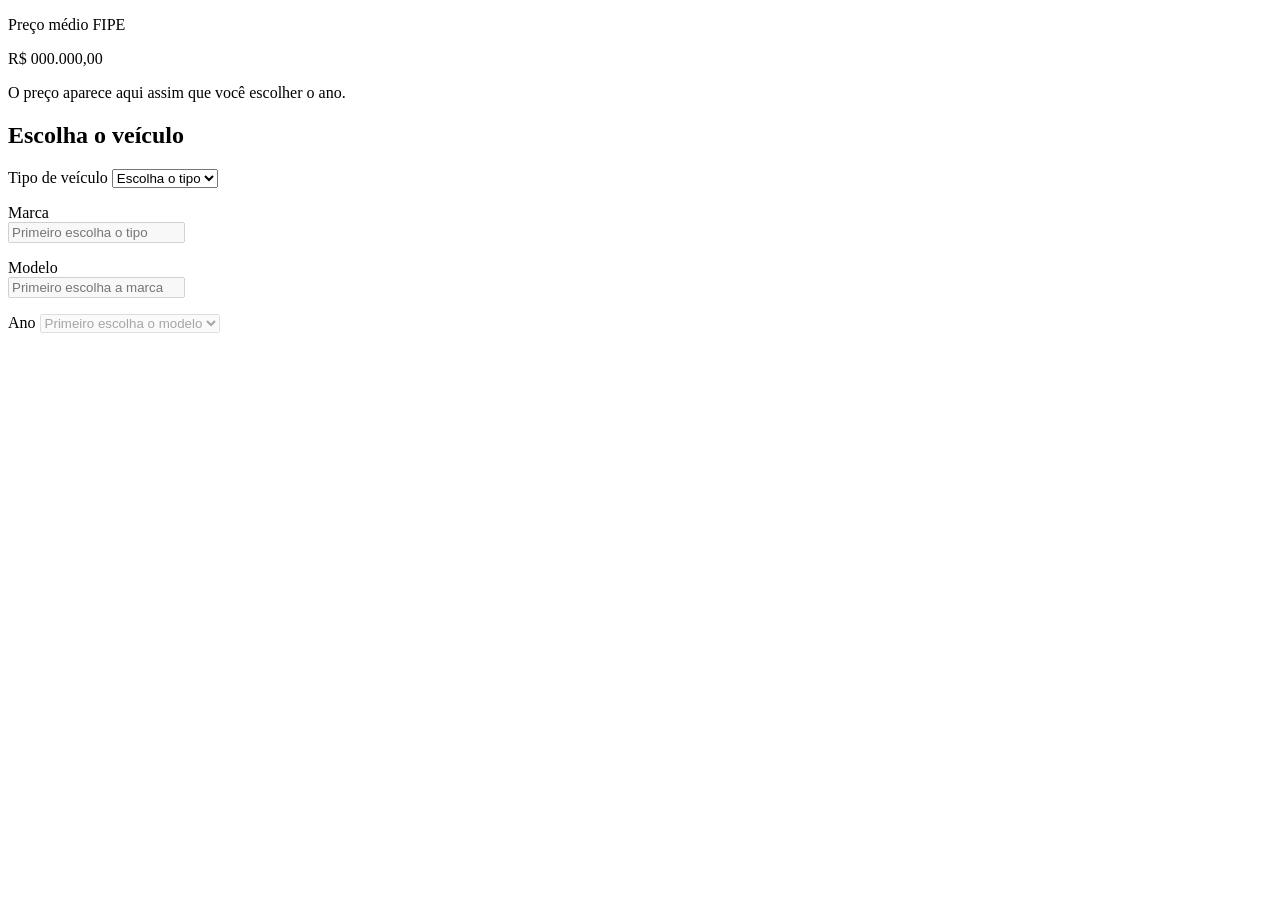
<file: src/main/resources/templates/index.html>
<!DOCTYPE html>
<html lang="pt-BR" xmlns:th="http://www.thymeleaf.org">
<head th:replace="~{fragments/layout :: head('Consulta FIPE')}">
    <title>Consulta FIPE</title>
</head>
<body>
<header th:replace="~{fragments/layout :: cabecalho}"></header>

<main class="conteudo">
    <!-- Leitor do preço. Fica no topo, sempre no mesmo lugar, e recebe o fragmento "resultado :: card"
         (ou "resultado :: erro") renderizado pelo servidor. O estado parado abaixo serve de modelo
         para o JavaScript, que o copia ao limpar e ao consultar. -->
    <section id="resultado" class="leitor" aria-live="polite" aria-label="Resultado da consulta">
        <div class="resultado resultado--parado">
            <header class="resultado__cabecalho">
                <p class="resultado__rotulo">Preço médio FIPE</p>
            </header>
            <p class="resultado__preco" aria-hidden="true">R$ 000.000,00</p>
            <p class="resultado__referencia">O preço aparece aqui assim que você escolher o ano.</p>
        </div>
    </section>

    <section class="painel-consulta" aria-labelledby="titulo-consulta">
        <h1 id="titulo-consulta" class="painel-consulta__titulo">Escolha o veículo</h1>

        <noscript>
            <p class="aviso">A consulta precisa de JavaScript. Ative-o no navegador e recarregue a página.</p>
        </noscript>

        <!-- O JavaScript lê as rotas destes atributos (respeitam o context path) -->
        <form id="consulta" class="consulta" autocomplete="off" novalidate
              th:data-api-base="@{/api}" th:data-consulta-base="@{/consulta}">

            <div class="campo" id="campo-tipo" data-estado="atual">
                <label class="campo__rotulo" for="tipo"><span class="campo__luz"></span>Tipo de veículo</label>
                <select id="tipo" name="tipo" class="campo__select" aria-describedby="tipo-status">
                    <option value="" selected>Escolha o tipo</option>
                    <option th:each="tipo : ${tipos}" th:value="${tipo.slug()}" th:text="${tipo.rotulo()}">Carros</option>
                </select>
                <p id="tipo-status" class="campo__status" aria-live="polite"></p>
            </div>

            <!-- Marca e modelo: listas longas, então uma caixa só para buscar e escolher
                 (combobox com lista do WAI-ARIA, montado pelo consulta.js) -->
            <div class="campo" id="campo-marca" data-estado="bloqueada">
                <label class="campo__rotulo" id="marca-rotulo" for="marca"><span class="campo__luz"></span>Marca</label>
                <div class="combobox">
                    <input id="marca" name="marca" class="campo__entrada" type="text" role="combobox"
                           aria-autocomplete="list" aria-expanded="false" aria-controls="marca-lista"
                           aria-describedby="marca-status" autocomplete="off" spellcheck="false"
                           placeholder="Primeiro escolha o tipo" disabled>
                    <ul id="marca-lista" class="combobox__lista" role="listbox" aria-labelledby="marca-rotulo" hidden></ul>
                </div>
                <p id="marca-status" class="campo__status" aria-live="polite"></p>
            </div>

            <div class="campo" id="campo-modelo" data-estado="bloqueada">
                <label class="campo__rotulo" id="modelo-rotulo" for="modelo"><span class="campo__luz"></span>Modelo</label>
                <div class="combobox">
                    <input id="modelo" name="modelo" class="campo__entrada" type="text" role="combobox"
                           aria-autocomplete="list" aria-expanded="false" aria-controls="modelo-lista"
                           aria-describedby="modelo-status" autocomplete="off" spellcheck="false"
                           placeholder="Primeiro escolha a marca" disabled>
                    <ul id="modelo-lista" class="combobox__lista" role="listbox" aria-labelledby="modelo-rotulo" hidden></ul>
                </div>
                <p id="modelo-status" class="campo__status" aria-live="polite"></p>
            </div>

            <div class="campo" id="campo-ano" data-estado="bloqueada">
                <label class="campo__rotulo" for="ano"><span class="campo__luz"></span>Ano</label>
                <select id="ano" name="ano" class="campo__select" aria-describedby="ano-status" disabled>
                    <option value="">Primeiro escolha o modelo</option>
                </select>
                <p id="ano-status" class="campo__status" aria-live="polite"></p>
            </div>
        </form>
    </section>
</main>

<footer th:replace="~{fragments/layout :: rodape}"></footer>
<script th:src="@{/js/consulta.js}" defer></script>
</body>
</html>
</file>
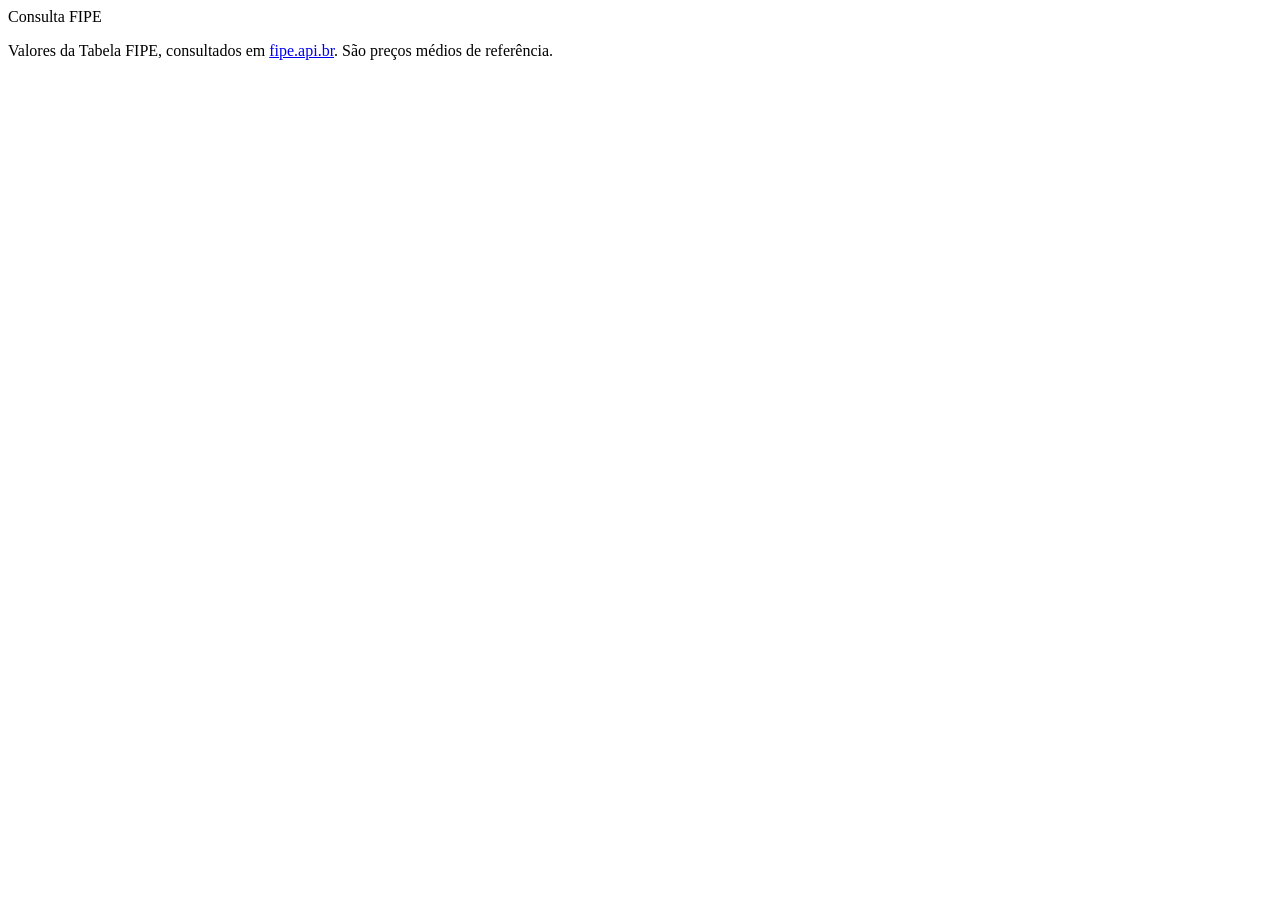
<file: src/main/resources/templates/fragments/layout.html>
<!DOCTYPE html>
<html lang="pt-BR" xmlns:th="http://www.thymeleaf.org">

<!-- Partes comuns às páginas. Uso: th:replace="~{fragments/layout :: head('Título')}" -->
<head th:fragment="head(titulo)">
    <meta charset="UTF-8">
    <meta name="viewport" content="width=device-width, initial-scale=1">
    <meta name="description" content="Consulte o preço médio de carros, motos e caminhões na Tabela FIPE.">
    <meta name="color-scheme" content="light dark">
    <title th:text="${titulo}">Consulta FIPE</title>
    <link rel="icon" type="image/svg+xml" th:href="@{/favicon.svg}">
    <!-- As duas fontes da primeira tela: texto e dígitos do leitor -->
    <link rel="preload" as="font" type="font/woff2" crossorigin th:href="@{/fonts/barlow-400.woff2}">
    <link rel="preload" as="font" type="font/woff2" crossorigin th:href="@{/fonts/barlow-semi-condensed-600.woff2}">
    <link rel="stylesheet" th:href="@{/css/styles.css}">
</head>

<body>

<header th:fragment="cabecalho" class="cabecalho">
    <div class="cabecalho__conteudo">
        <a class="cabecalho__marca" th:href="@{/}">Consulta FIPE</a>
    </div>
</header>

<footer th:fragment="rodape" class="rodape">
    <p>
        Valores da Tabela FIPE, consultados em
        <a href="https://fipe.api.br" rel="noopener noreferrer" target="_blank">fipe.api.br</a>.
        São preços médios de referência.
    </p>
</footer>

</body>
</html>
</file>
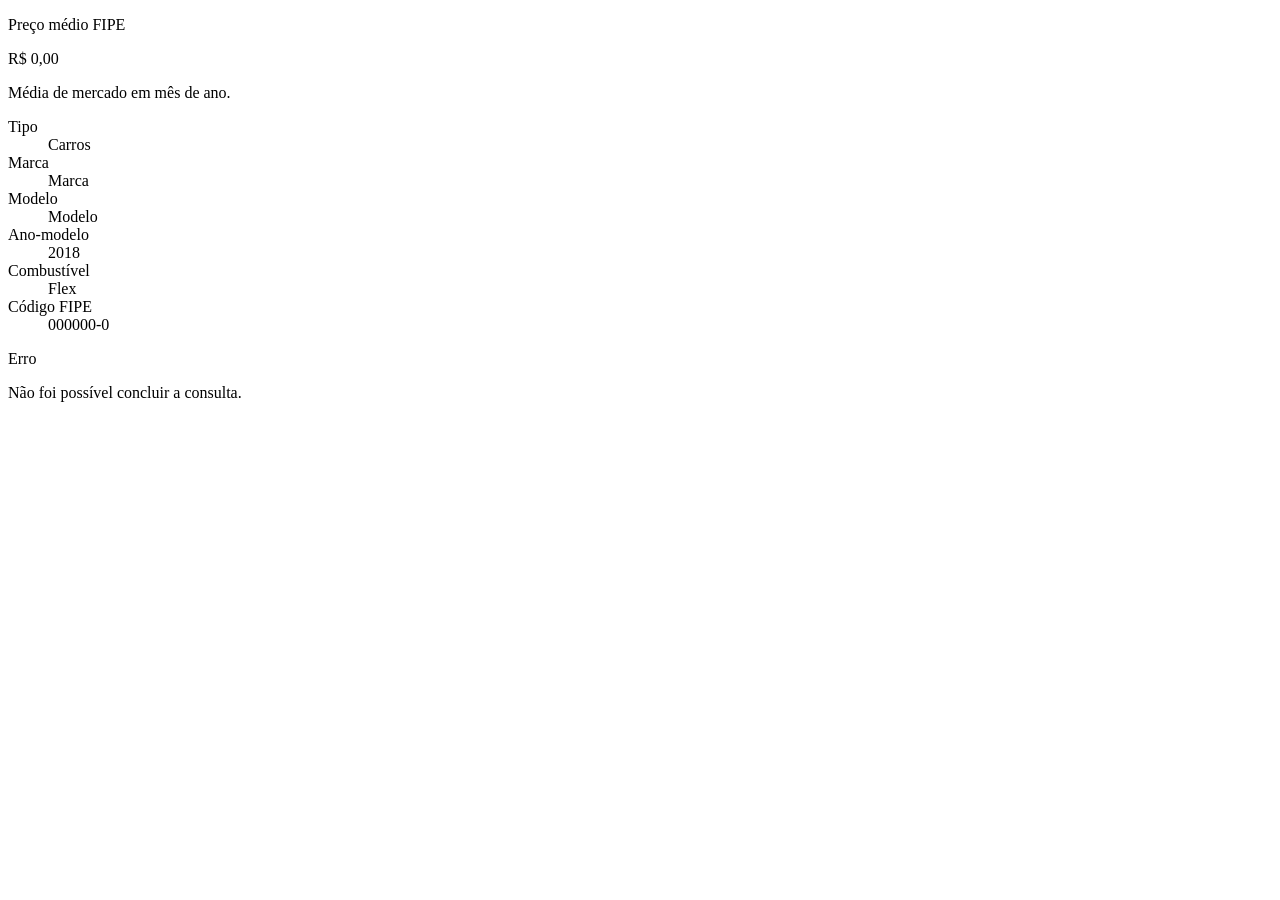
<file: src/main/resources/templates/fragments/resultado.html>
<!DOCTYPE html>
<html lang="pt-BR" xmlns:th="http://www.thymeleaf.org">
<body>

<!-- Preço FIPE: devolvido por GET /consulta/{tipo}/{marcaId}/{modeloId}/{anoId}.
     O JavaScript transforma o texto de .resultado__preco nos tambores do leitor; sem JS, fica o texto. -->
<article th:fragment="card" class="resultado" aria-labelledby="resultado-titulo">
    <header class="resultado__cabecalho">
        <p id="resultado-titulo" class="resultado__rotulo">Preço médio FIPE</p>
    </header>
    <p class="resultado__preco" th:text="${preco.valor()}">R$ 0,00</p>
    <p class="resultado__referencia">
        Média de mercado em <span th:text="${preco.mesReferencia()}">mês de ano</span>.
    </p>
    <dl class="resultado__detalhes">
        <div>
            <dt>Tipo</dt>
            <dd class="resultado__tipo" th:text="${preco.tipo().rotulo()}">Carros</dd>
        </div>
        <div>
            <dt>Marca</dt>
            <dd th:text="${preco.marca()}">Marca</dd>
        </div>
        <div class="resultado__modelo">
            <dt>Modelo</dt>
            <dd th:text="${preco.modelo()}">Modelo</dd>
        </div>
        <div>
            <dt>Ano-modelo</dt>
            <dd th:text="${preco.anoDescricao()}">2018</dd>
        </div>
        <div>
            <dt>Combustível</dt>
            <dd th:text="${preco.combustivel()}">Flex</dd>
        </div>
        <div>
            <dt>Código FIPE</dt>
            <dd th:text="${preco.codigoFipe()}">000000-0</dd>
        </div>
    </dl>
</article>

<!-- Erro da consulta: inserido pelo JavaScript no lugar do card.
     503 (FIPE fora do ar ou cota diária esgotada) é temporário: acende a luz âmbar; o resto, a vermelha. -->
<div th:fragment="erro" class="resultado resultado--erro" role="alert" th:data-gravidade="${status == 503 ? 'temporaria' : 'falha'}">
    <p class="resultado__titulo" th:text="${titulo}">Erro</p>
    <p class="resultado__mensagem" th:text="${mensagem}">Não foi possível concluir a consulta.</p>
</div>

</body>
</html>
</file>
